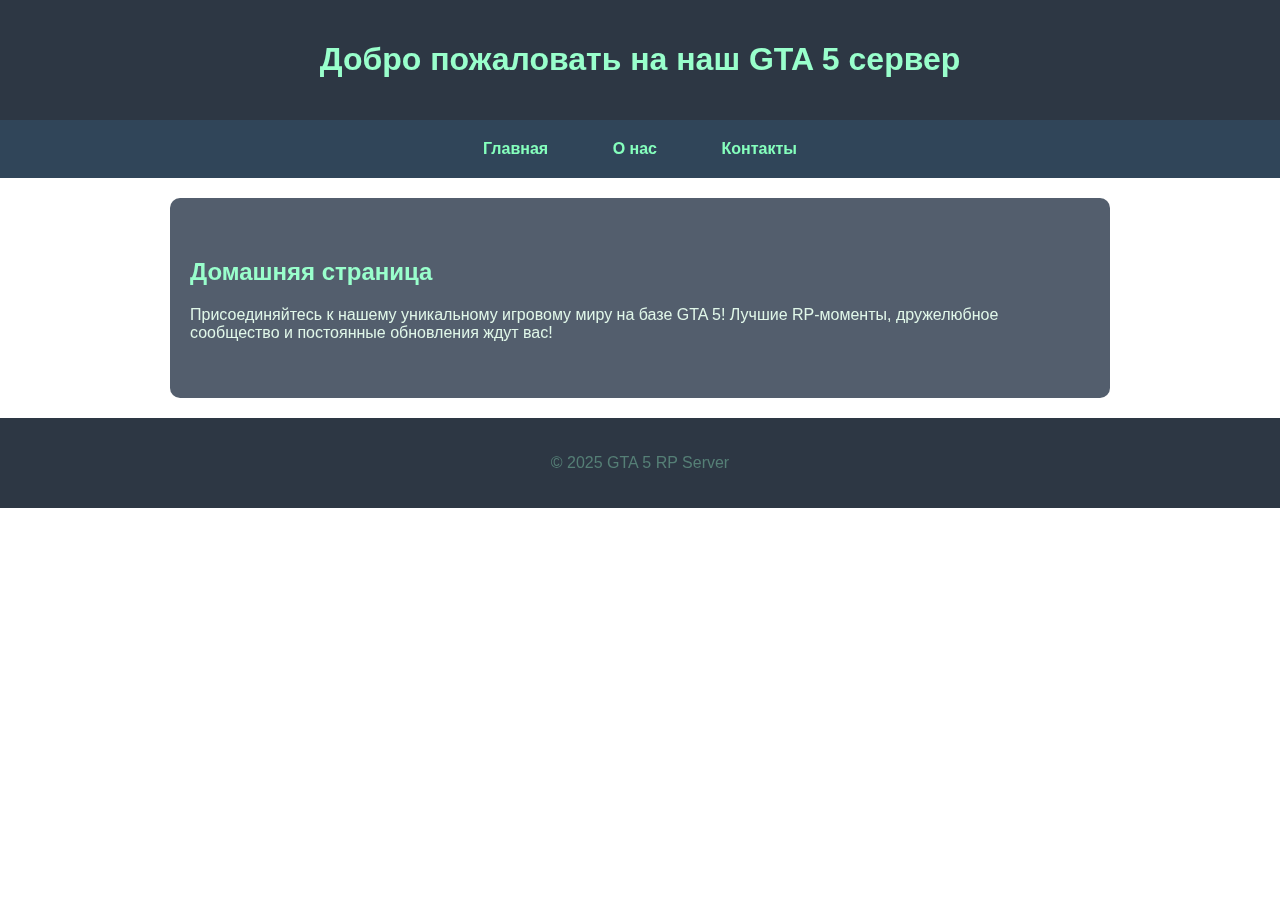
<file: index.html>
<!DOCTYPE html>
<html lang="ru">
<head>
    <meta charset="UTF-8" />
    <title>Главная</title>
    <link rel="stylesheet" href="style.css">
</head>
<body>
    <header>
        <h1>Добро пожаловать на наш GTA 5 сервер</h1>
    </header>
    <nav>
        <a href="index.html">Главная</a>
        <a href="about.html">О нас</a>
        <a href="contact.html">Контакты</a>
    </nav>
    <main>
        <h2>Домашняя страница</h2>
        <p>Присоединяйтесь к нашему уникальному игровому миру на базе GTA 5! Лучшие RP-моменты, дружелюбное сообщество и постоянные обновления ждут вас!</p>
    </main>
    <footer>
        <p>&copy; 2025 GTA 5 RP Server</p>
    </footer>
</body>
</html>
</file>
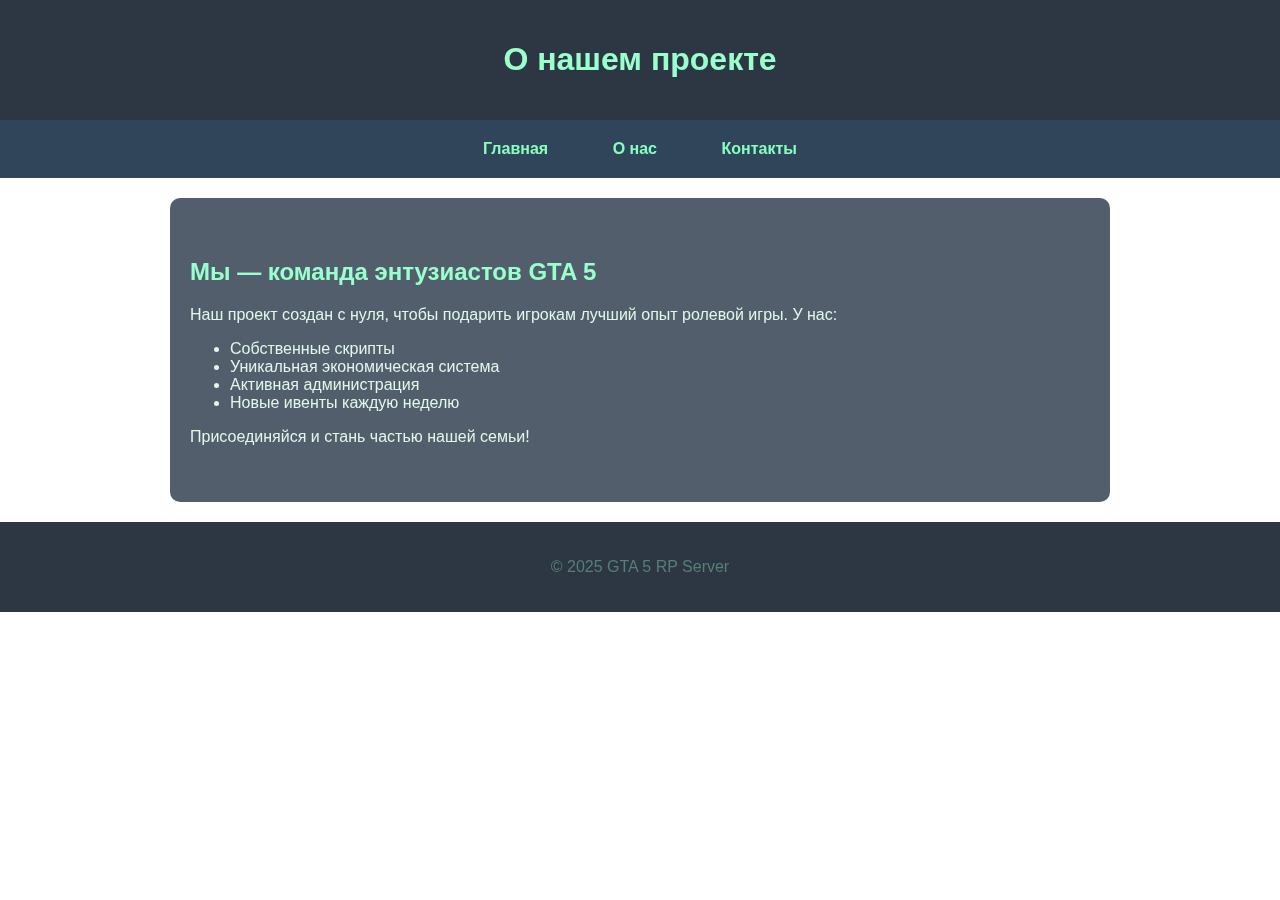
<file: about.html>
<!DOCTYPE html>
<html lang="ru">
<head>
    <meta charset="UTF-8" />
    <title>О нас</title>
    <link rel="stylesheet" href="style.css">
</head>
<body>
    <header>
        <h1>О нашем проекте</h1>
    </header>
    <nav>
        <a href="index.html">Главная</a>
        <a href="about.html">О нас</a>
        <a href="contact.html">Контакты</a>
    </nav>
    <main>
        <h2>Мы — команда энтузиастов GTA 5</h2>
        <p>
            Наш проект создан с нуля, чтобы подарить игрокам лучший опыт ролевой игры. У нас:
        </p>
        <ul>
            <li>Собственные скрипты</li>
            <li>Уникальная экономическая система</li>
            <li>Активная администрация</li>
            <li>Новые ивенты каждую неделю</li>
        </ul>
        <p>Присоединяйся и стань частью нашей семьи!</p>
    </main>
    <footer>
        <p>&copy; 2025 GTA 5 RP Server</p>
    </footer>
</body>
</html>
</file>
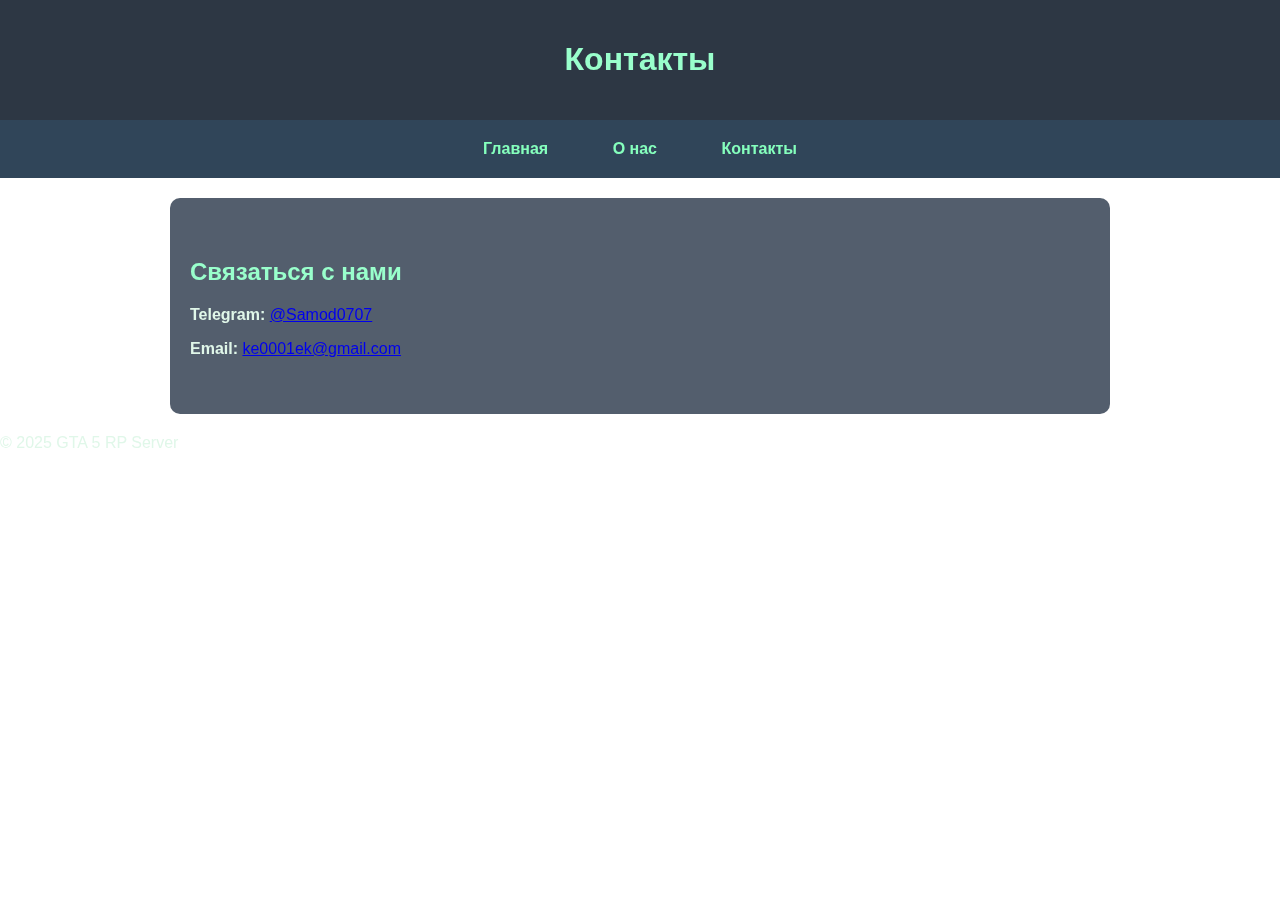
<file: contact.html>
<!DOCTYPE html>
<html lang="ru">
<head>
    <meta charset="UTF-8" />
    <title>Контакты</title>
    <link rel="stylesheet" href="style.css">
</head>
<body>
    <header>
        <h1>Контакты</h1>
    </header>
    <nav>
        <a href="index.html">Главная</a>
        <a href="about.html">О нас</a>
        <a href="contact.html">Контакты</a>
    </nav>
    <main>
        <h2>Связаться с нами</h2>
        <p><strong>Telegram:</strong> <a href="https://t.me/Samod0707" target="_blank">@Samod0707</a></p>
        <p><strong>Email:</strong> <a href="mailto:ke0001ek@gmail.com">ke0001ek@gmail.com</a></p>
    </main
    <footer>
        <p>&copy; 2025 GTA 5 RP Server</p>
    </footer>
</body>
</html>
</file>
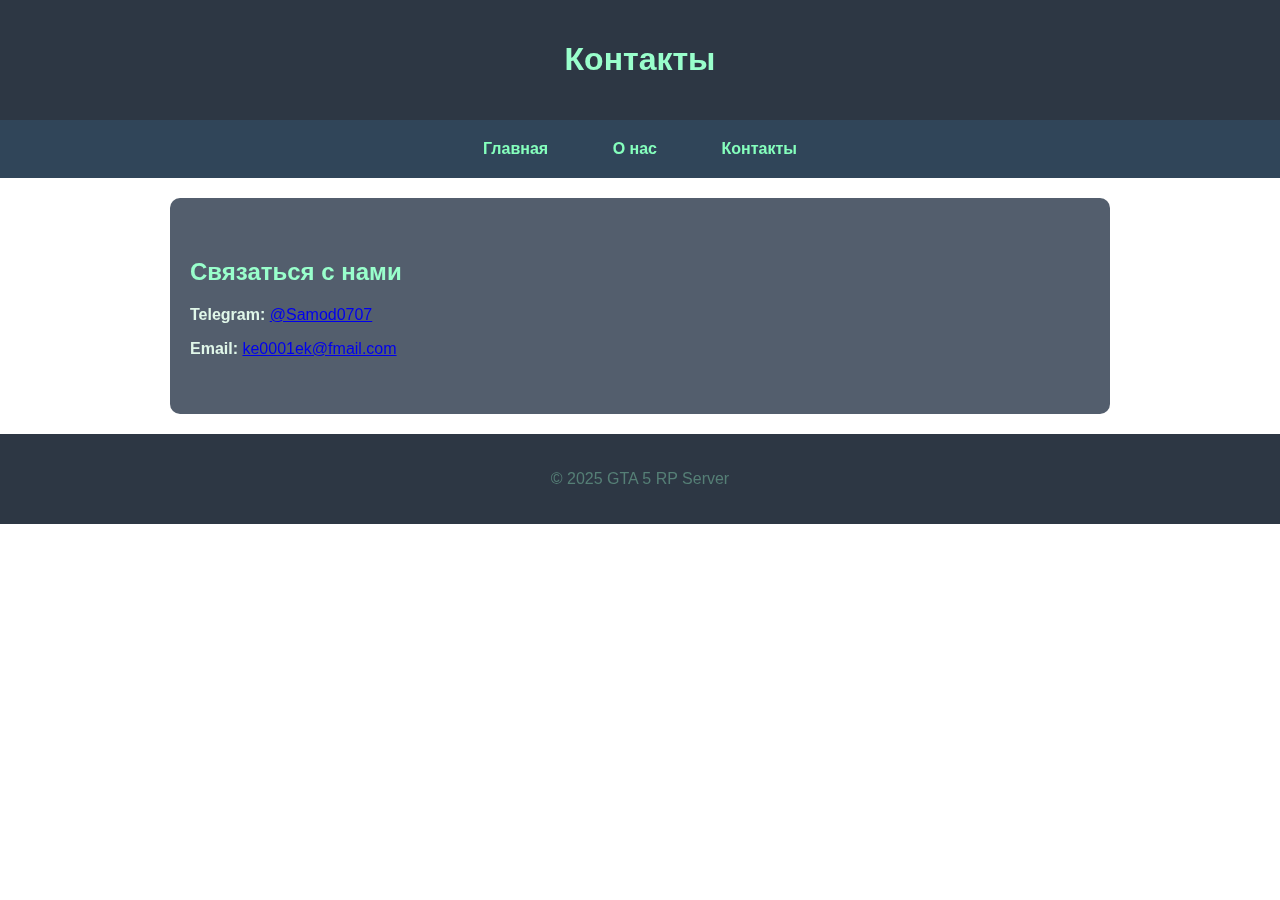
<file: gta 5 site/contact.html>
<!DOCTYPE html>
<html lang="ru">
<head>
    <meta charset="UTF-8" />
    <title>Контакты</title>
    <link rel="stylesheet" href="style.css">
</head>
<body>
    <header>
        <h1>Контакты</h1>
    </header>
    <nav>
        <a href="index.html">Главная</a>
        <a href="about.html">О нас</a>
        <a href="contact.html">Контакты</a>
    </nav>
    <main>
        <h2>Связаться с нами</h2>
        <p><strong>Telegram:</strong> <a href="https://t.me/Samod0707" target="_blank">@Samod0707</a></p>
        <p><strong>Email:</strong> <a href="mailto:ke0001ek@fmail.com">ke0001ek@fmail.com</a></p>
    </main>
    <footer>
        <p>&copy; 2025 GTA 5 RP Server</p>
    </footer>
</body>
</html>
</file>
<file: style.css>
/* Общий стиль */
body {
    margin: 0;
    font-family: Arial, sans-serif;
    color: #e0f7e9;
    background: url('https://i.imgur.com/U7DUz7F.jpg') no-repeat center center fixed;
    background-size: cover;
    backdrop-filter: blur(6px);
}

header, footer {
    background-color: rgba(8, 20, 35, 0.85);
    padding: 20px;
    text-align: center;
}

nav {
    background-color: rgba(12, 36, 60, 0.85);
    padding: 10px;
    text-align: center;
}

nav a {
    display: inline-block;
    color: #85ffbd;
    margin: 0 15px;
    text-decoration: none;
    font-weight: bold;
    padding: 10px 15px;
    border-radius: 5px;
    transition: transform 0.1s ease, box-shadow 0.1s ease;
}

nav a:hover {
    text-decoration: underline;
}

nav a:active {
    transform: scale(0.95);
    box-shadow: 0 0 10px #85ffbd88;
}

main {
    padding: 40px 20px;
    background-color: rgba(10, 26, 47, 0.7);
    margin: 20px auto;
    max-width: 900px;
    border-radius: 10px;
}

h1, h2 {
    color: #99ffcc;
}

footer p {
    color: #557f76;
}
</file>
<file: gta 5 site/style.css>
/* Общий стиль */
body {
    margin: 0;
    font-family: Arial, sans-serif;
    color: #e0f7e9;
    background: url('https://i.imgur.com/U7DUz7F.jpg') no-repeat center center fixed;
    background-size: cover;
    backdrop-filter: blur(6px);
}

header, footer {
    background-color: rgba(8, 20, 35, 0.85);
    padding: 20px;
    text-align: center;
}

nav {
    background-color: rgba(12, 36, 60, 0.85);
    padding: 10px;
    text-align: center;
}

nav a {
    display: inline-block;
    color: #85ffbd;
    margin: 0 15px;
    text-decoration: none;
    font-weight: bold;
    padding: 10px 15px;
    border-radius: 5px;
    transition: transform 0.1s ease, box-shadow 0.1s ease;
}

nav a:hover {
    text-decoration: underline;
}

nav a:active {
    transform: scale(0.95);
    box-shadow: 0 0 10px #85ffbd88;
}

main {
    padding: 40px 20px;
    background-color: rgba(10, 26, 47, 0.7);
    margin: 20px auto;
    max-width: 900px;
    border-radius: 10px;
}

h1, h2 {
    color: #99ffcc;
}

footer p {
    color: #557f76;
}
</file>
